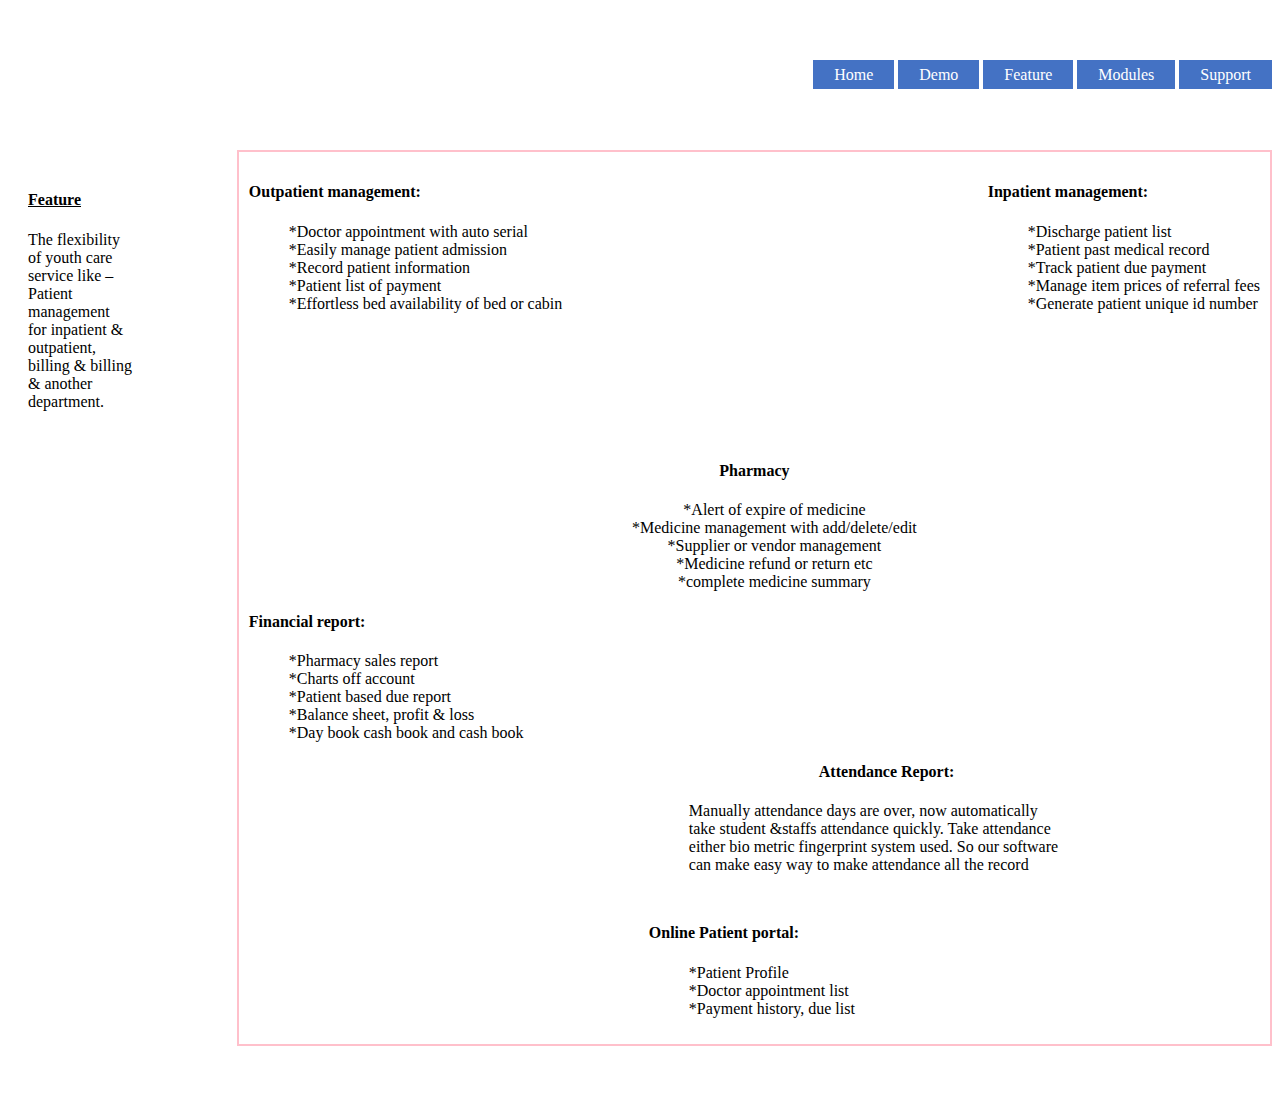
<file: SecondDraft/index.html>
<!DOCTYPE html>
<html lang="en">

<head>
    <meta charset="UTF-8">
    <meta name="viewport" content="width=device-width, initial-scale=1.0">
    <title>Feature</title>
    <link rel="stylesheet" href="style.css">
</head>

<body>
    <nav>
        <ul>
            <li><a href="index1.html"> Home </a></li>
            <li><a href="demo.html"> Demo </a></li>
              <li><a href="index.html"> Feature </a></li>
              <li><a href="Modules.html">Modules</a></li>
                <li><a href="Support.html">Support </a></li>
        </ul>
    </nav>

    <main>
        <div class="section-a">
            <h4>Outpatient management:</h4>
            <ul>
                <li>*Doctor appointment with auto serial</li>
                <li>*Easily manage patient admission</li>
                <li>*Record patient information</li>
                <li>*Patient list of payment</li>
                <li>*Effortless bed availability of bed or cabin</li>
            </ul>
        </div>
        <div class="section-b">
            <h4>Inpatient management:</h4>
            <ul>
                <li>*Discharge patient list</li>
                <li>*Patient past medical record</li>
                <li>*Track patient due payment</li>
                <li>*Manage item prices of referral fees</li>
                <li>*Generate patient unique id number</li>
            </ul>
        </div>

        <div class="section-c">
            <h4>Pharmacy</h4>
            <ul>
                <li>*Alert of expire of medicine</li>
                <li>*Medicine management with add/delete/edit</li>
                <li>*Supplier or vendor management</li>
                <li>*Medicine refund or return etc</li>
                <li>*complete medicine summary</li>
            </ul>
        </div>

        <div class="section-d">
            <h4>Financial report:</h4>
            <ul>
                <li>*Pharmacy sales report</li>
                <li>*Charts off account</li>
                <li>*Patient based due report</li>
                <li>*Balance sheet, profit & loss</li>
                <li>*Day book cash book and cash book</li>
            </ul>
        </div>
        <div class="section-e">
            <h4>Attendance Report:</h4>
            <ul>
                <p>Manually attendance days are over, now automatically <br>
                    take student &staffs attendance quickly. Take attendance <br>
                    either bio metric fingerprint system used. So our software <br>
                    can make easy way to make attendance all the record</p>
            </ul>
        </div>

        <div class="section-f">
            <h4>Online Patient portal:</h4>
            <ul type="*">
                <li>*Patient Profile</li>
                <li>*Doctor appointment list</li>
                <li>*Payment history, due list</li>
            </ul>
        </div>
    </main>

    <aside>
        <h4><a href="#">Feature</a></h4>
        <p>The flexibility <br>
            of youth care <br>
            service like – <br>
            Patient <br>
            management <br>
            for inpatient & <br>
            outpatient, <br>
            billing & billing <br>
            & another <br>
            department.</p>

    </aside>
</body>

</html>
</file>
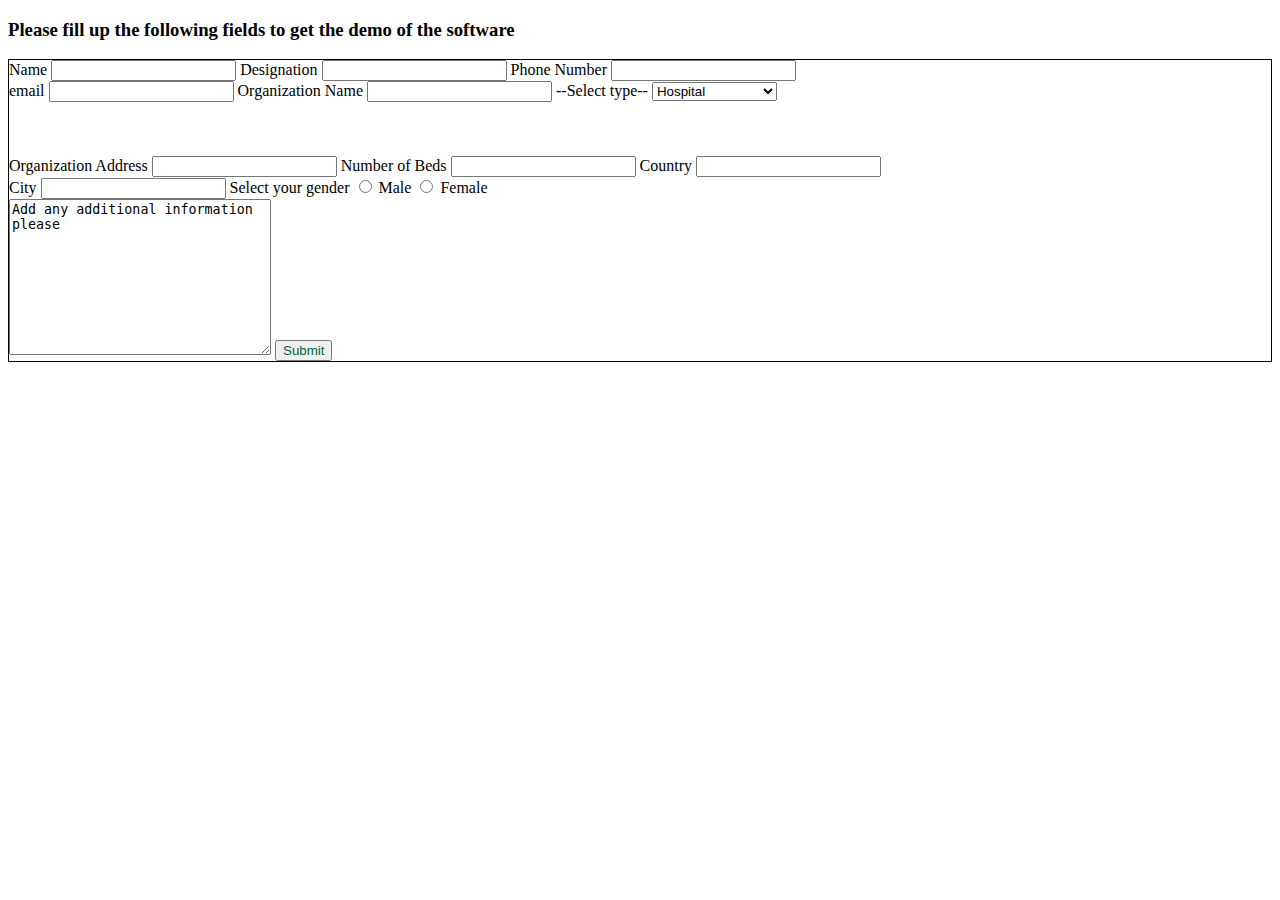
<file: SecondDraft/demo.html>
<!DOCTYPE html>
<html lang="en">
<head>
    <meta charset="UTF-8">
    <meta name="viewport" content="width=device-width, initial-scale=1.0">
    <title>Document</title>
   <style>
.Mysirst_class{
    border: 1px solid black;

}

input{
    color: rgb(0, 100, 72);;
}



   </style>
</head>
<body>
    <h3>Please fill up the following fields to get the demo of the software</h3>
<div class="Mysirst_class">
   <form >
   <label for="them">Name</label>
    <input type="name">
    <label for="them">Designation</label>
    <input type="name">
    <label for="them">Phone Number</label>
    <input type="Number">
<br>
<label for="them">email</label>
    <input type="email" required>
    <label for="them1">Organization Name</label>
      <input type="text">
<label for="them">--Select type--</label>
<select>
<option>Hospital</option>
<option>Clinic</option>
<option>Diagnostic center</option>
<option>Others</option>
</select>
<br>
<br><br><br>
<label for="them">Organization Address</label>
      <input type="text">
      <label for="them"> Number of Beds</label>
    <input type="Number">
    <label for="them"> Country</label>
    <input type="text"><br>
    <label for="them"> City</label>
    <input type="text">
    <label>Select your gender</label>
    <input type="radio" id="male" name="gender" value="male">
  <label for="male">Male</label>
  <input type="radio" id="female" name="gender" value="female">
  <label for="female">Female</label>
   <br> <textarea name="message" rows="10" cols="30">Add any additional information please </textarea>
<input type="submit">

    </form>
    </div>
</body>
</html>
</file>
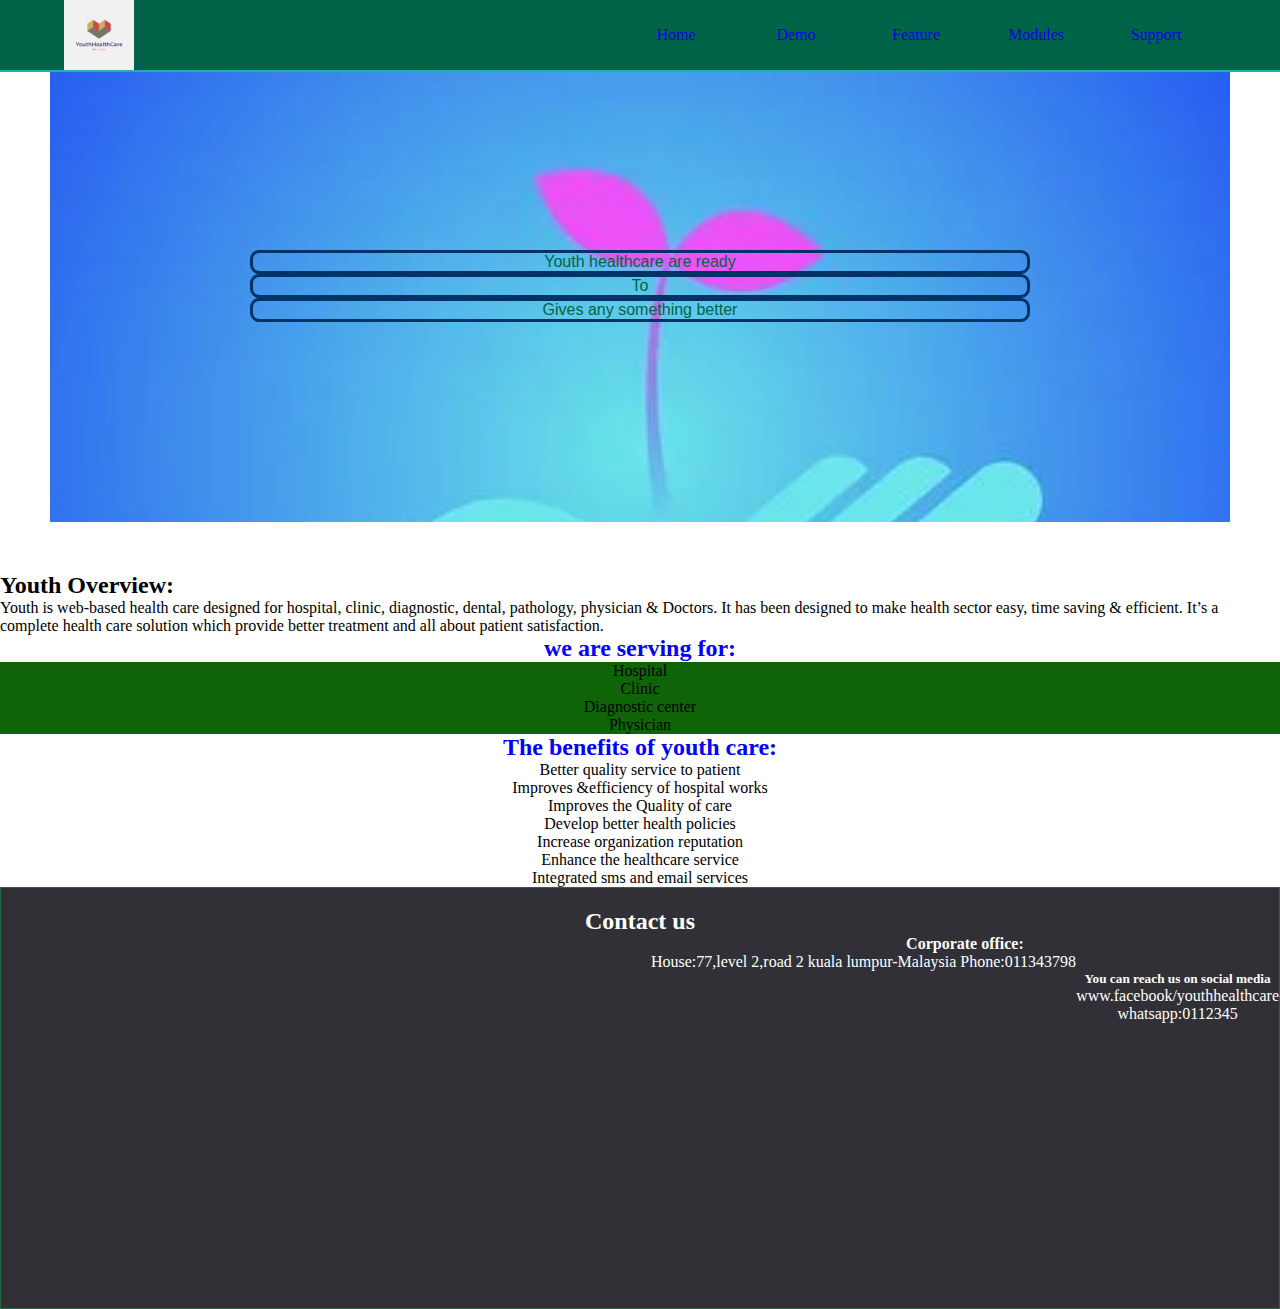
<file: SecondDraft/Home.html>
<!DOCTYPE html>
<html lang="en" >
<head>
    <meta charset="UTF-8">
    <meta name="viewport" content="width=device-width, initial-scale=1.0">
    <title>Document</title>
    <link rel="stylesheet" href="Home.css">
</head>
<body>
    <header>
    <div class="navbar">
<div class="container">

        
<div class="div_logo">
        <img src="images/logo.html.jpg" alt="" class="logo">
          
        </div>
        


<div class="navbar_links">
<ul class="menu">
    
    <li><a href="index1.html"> Home </a></li>
    <li><a href="demo.html"> Demo </a></li>
      <li><a href="index.html"> Feature </a></li>
      <li><a href="Modules.html">Modules</a></li>
        <li><a href="Support.html">Support </a></li>
    
</ul>
</div>   
    </div>
    </div>
    
</header>
<!--the end of navbar------>


<div class="myclass">

<p class="one">Youth healthcare are ready </p>
<p class="one">To </p>
<p class="one">Gives any something better </p>




</div>
<p>
    <h2>Youth Overview:</h2>
    Youth is web-based health care designed for hospital, clinic, diagnostic, dental,
    pathology, physician & Doctors. It has been designed to make health sector easy, time 
    saving & efficient. It’s a complete health care solution which provide better treatment 
    and all about patient satisfaction.

</p>

<h2 class="list_styling">we are serving for:</h2>
<ul class="mystyling">

<li class="mystyling2">Hospital</li>
<li class="mystyling2">Clinic</li>
<li class="mystyling2">Diagnostic center</li>
<li class="mystyling2">Physician</li>


</ul>

<h2 class="list_styling">The benefits of youth care:</h2>

<ul>
<li class="mystyling3">Better quality service to patient</li>
<li class="mystyling3">Improves &efficiency of hospital works</li>
<li class="mystyling3">Improves the Quality of care</li>
<li class="mystyling3">Develop better health policies</li>
<li class="mystyling3">Increase organization reputation</li>
<li class="mystyling3">Enhance the healthcare service</li>
<li class="mystyling3">Integrated sms and email services</li>








</ul>



<footer>
<h2 class="mystyling1">Contact us</h2>
<div class="style1">
<h4>Corporate office:</h4>

House:77,level 2,road 2 kuala lumpur-Malaysia

Phone:011343798
<div class="style1"><br>
<h5>You can reach us on social media</h5>
<p>www.facebook/youthhealthcare</p>
<p>whatsapp:0112345</p>
</div>
</footer>


    </body>
</html>
</file>
<file: SecondDraft/style.css>
nav {
  margin-top: 50px;
  padding-bottom: 100px;
}

nav ul {
  float: right;
  list-style-type: none;
}

nav ul li {
  display: inline-block;
}

nav ul li a {
  text-decoration: none;
  color: white;
  padding: 5px 20px;
  border: 1px solid transparent;
  background: #4472c4;
}

main {
  margin: auto;
  width: 80%;
  float: right;
  border: 2px solid pink;
  margin-bottom: 50px;
  padding: 10px;
}

main ul {
  list-style-type: none;
}

.section-a {
  float: left;
}

.section-b {
  float: right;
}

.section-c {
  margin-top: 300px;
  text-align: center;
}

.section-e {
  margin-left: 400px;
}

.section-e  h4{
  margin-left: 170px;
}

.section-f {
  margin-top: 50px;
  margin-left: 400px;
}

aside{
  padding: 20px;
}
aside a{
  color: black;
}
</file>
<file: SecondDraft/Home.css>
*{

  margin:0;
  padding:0;
}

.container{
width:90%;
margin:0 auto;


}

a{
  text-decoration: none;
}
.navbar{

width:100%;
overflow: hidden;
height:70px;
line-height: 70px;
background:rgb(0, 100, 72);
border-bottom: 2px solid lightseagreen;
position: fixed;
top:0;
}


.logo{
  width:70px;
  float:left;
  
  
}

/* this is for ul tag  */
.menu{
  float:right;
}
.menu li{
  float:left;
  width: 120px;
  height:70px;
  line-height: 70px;
  text-align: center;
  list-style: none;
  text-decoration:none ;
  
  
}


.menue li a {
  color: #fff;
  text-decoration: none;
  font-family: Calibri;
  list-style: none;
  
}
.menu li:hover{
  background: #a57c0ba4;
}
.menu li a :hover{

  color: #fff;

}
/*------- finish of styling the navigation bar------- */

.myclass{
  background:lightblue;
  
  text-align: center;
  border:200px;
  padding:200px;
  margin:50px;
}
.list_styling{
  text-align: center;
  color:blue;

}

.mystyling,.mystyling2{
  text-align: center;
  list-style: none;
  background: rgb(15, 100, 7);
}
.mystyling3{
  text-align: center;
}
.mystyling1{
  text-align: center;
}
.style1{
  float:right;
}
.myclass{
  background-image: url(images/img3.html);
  background-repeat: no-repeat;
  background-size: cover;
  background-position:center center ;
  background-attachment: fixed;
 
 
}
.one{
  font-family: Arial, Helvetica, sans-serif;
  border-radius: 9px;
  color:rgb(0, 100 ,72);
  border:solid #003366 ;

  
  text-decoration:none ;
}
footer{

  background-color: #303036;
  color:white;
  height:400px;
  position: relative;
  text-align: center;
  bottom: 0px;
  padding-top: 20px;
  left:0px;
 border:1px solid rgb(40,100,70);
 padding-top: 20px;
 
}
</file>
